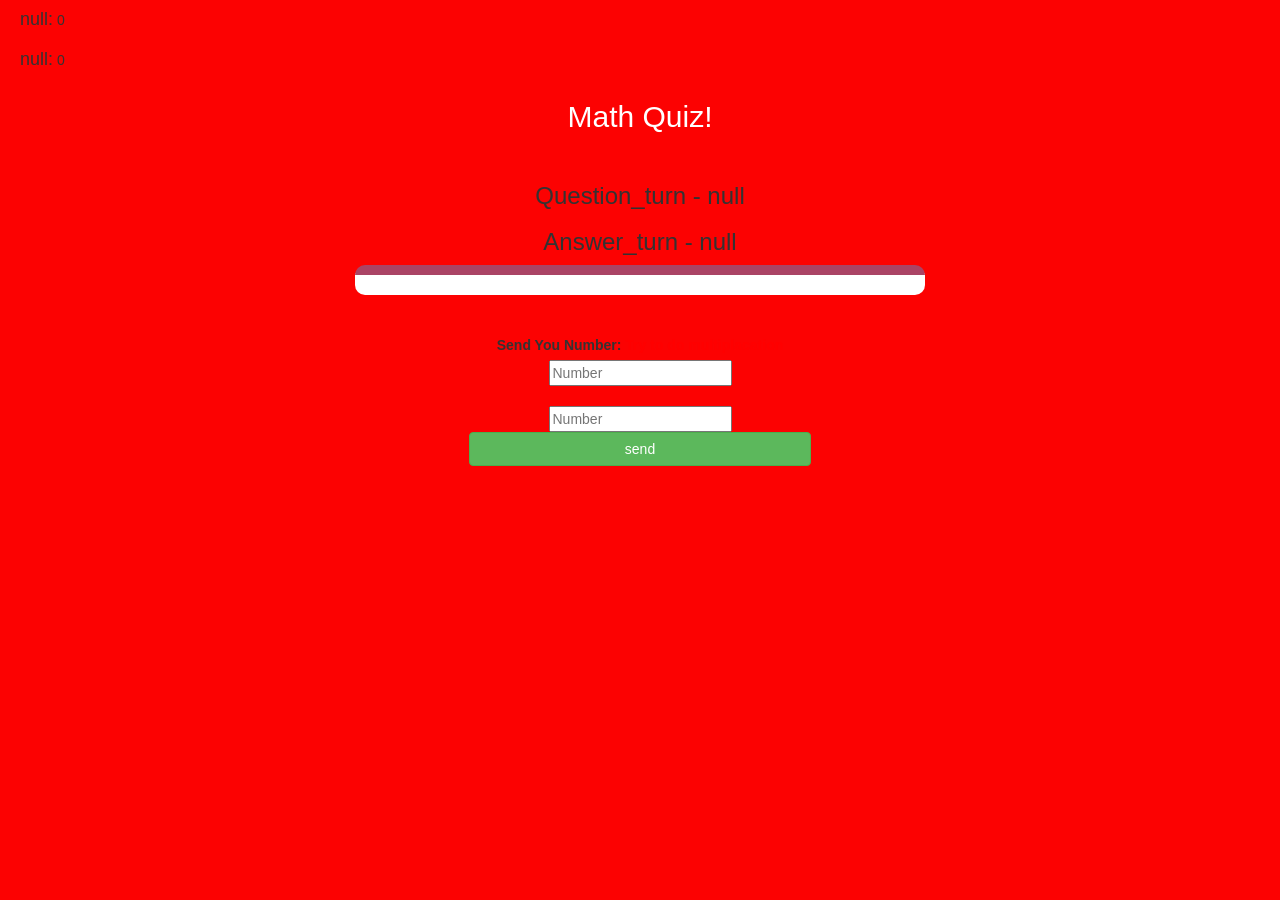
<file: gamepage.html>
<!DOCTYPE html>
<html>
<head>
	<title>Math quiz</title>

<meta name="viewport" content="width=device-width, initial-scale=1">
<link rel="stylesheet" href="https://maxcdn.bootstrapcdn.com/bootstrap/3.4.0/css/bootstrap.min.css">
<script src="https://ajax.googleapis.com/ajax/libs/jquery/3.4.1/jquery.min.js"></script>
<script src="https://maxcdn.bootstrapcdn.com/bootstrap/3.4.0/js/bootstrap.min.js"></script>

<link rel="stylesheet" type="text/css" href="game.css">
<script.src="quiz_game_page.js"></script>
</head>
<body>
<h4 id="player1_name"></h4> <span id="player1_score"></span>
<br>
<h4 id="player2_name"></h4> <span id="player2_score"></span>
<div class="container">
	<center>
		<h2 style="color: white;">Math Quiz!</h2>
		<br>
<h3 id="player_question"></h3>
<h3 id="player_answer"></h3>
<div id="output" class="col-lg-6"></div>
		<br>
		<br>

		<label>Send You Number: <b style="color: red">Try to do multiplacation </b></label>
		<br>
	<input type="text" id="number1" class="from-control" placeholder="Number">
			<br>
			<br>
			<input type="text" id="number2" class="from-control" placeholder="Number">
					<br>
<button onclick="send()" class="btn btn-success" style="width: 30%;">send</button>


	</center>
</div>

<script src="game_page.js"></script>
</body>
</html>
</file>
<file: game.css>
body
{
	background: rgb(252, 2, 2);
}

	.login_div1 , .login_div2
	{
		background: rgb(232, 248, 4);
		padding: 10px;
		float: none;
		border-radius: 15px;
	}


#player1_name , #player2_name
{
	display: inline-block;
	margin-left: 20px;
}
#word
{
	width: 60%;
}
#word_display
{
	letter-spacing: 5px;
}
#output
{
background: white;
border-radius: 10px;
border-top: 10px solid #AA4465;
padding: 10px;
float: none;
text-align: left;
}
</file>
